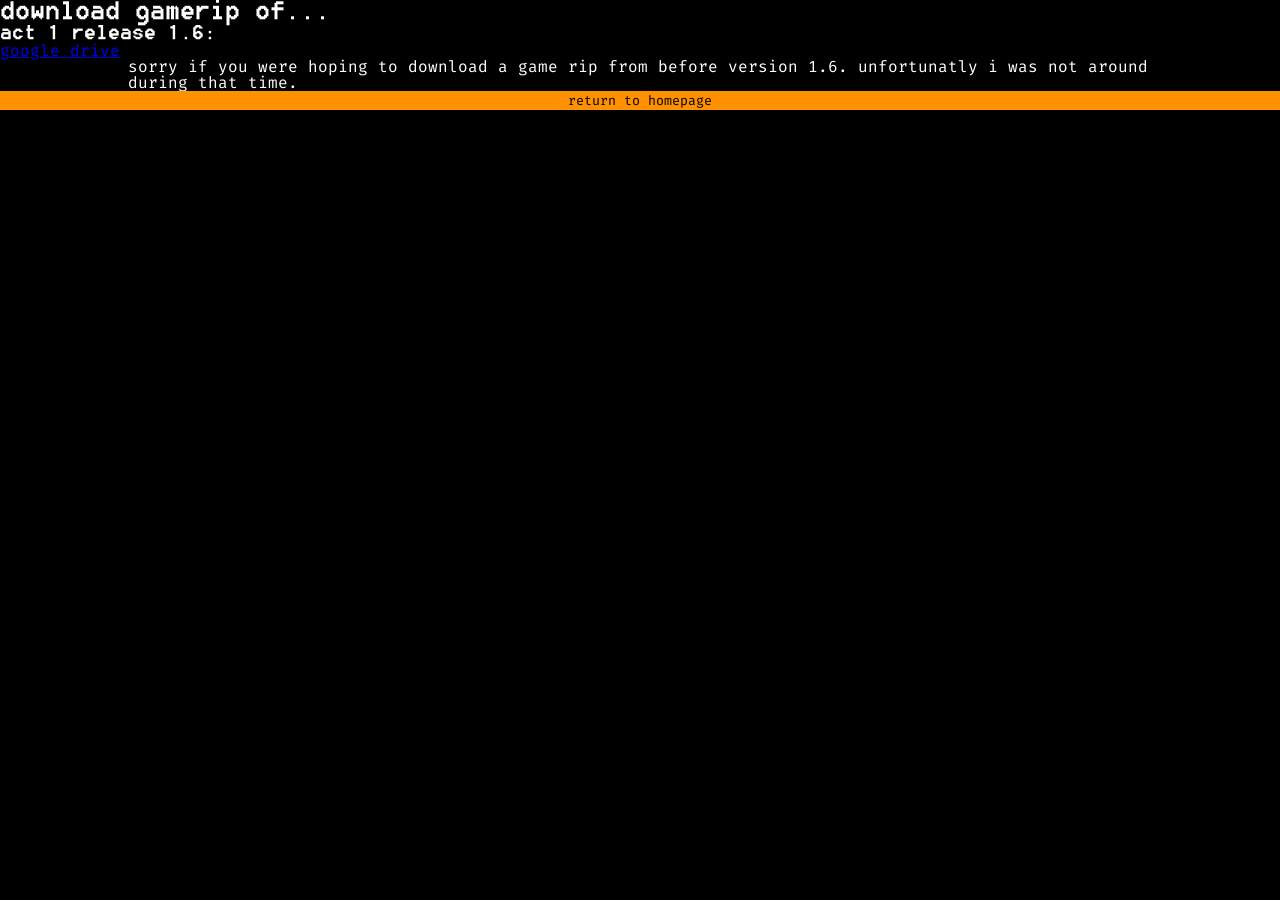
<file: downloads/index.html>
<!DOCTYPE html>
<html>
	<head>
		<meta charset="UTF-8">
		<title>FHoC9 wiki</title>
		<link rel="stylesheet" href="../reset.css">
		<link rel="stylesheet" href="../main.css">
		<style>
			html,body {
				align-items: normal;
			}
		</style>
	</head>
	<body>
		<h2>download gamerip of...</h2>
		<h3>act 1 release 1.6:</h3>
		<a href="https://drive.google.com/file/d/1eBCg_PVQ_3DjR93qFNMZwQkoVd9Q79DZ/view">google drive</a>
		<p>sorry if you were hoping to download a game rip from before version 1.6. unfortunatly i was not around during that time.</p>
		<button id="return" onclick="location.href = '/fhoc9-wiki'">return to homepage</button>
		<div class="footer-box"></div>
	</body>
</html>
</file>
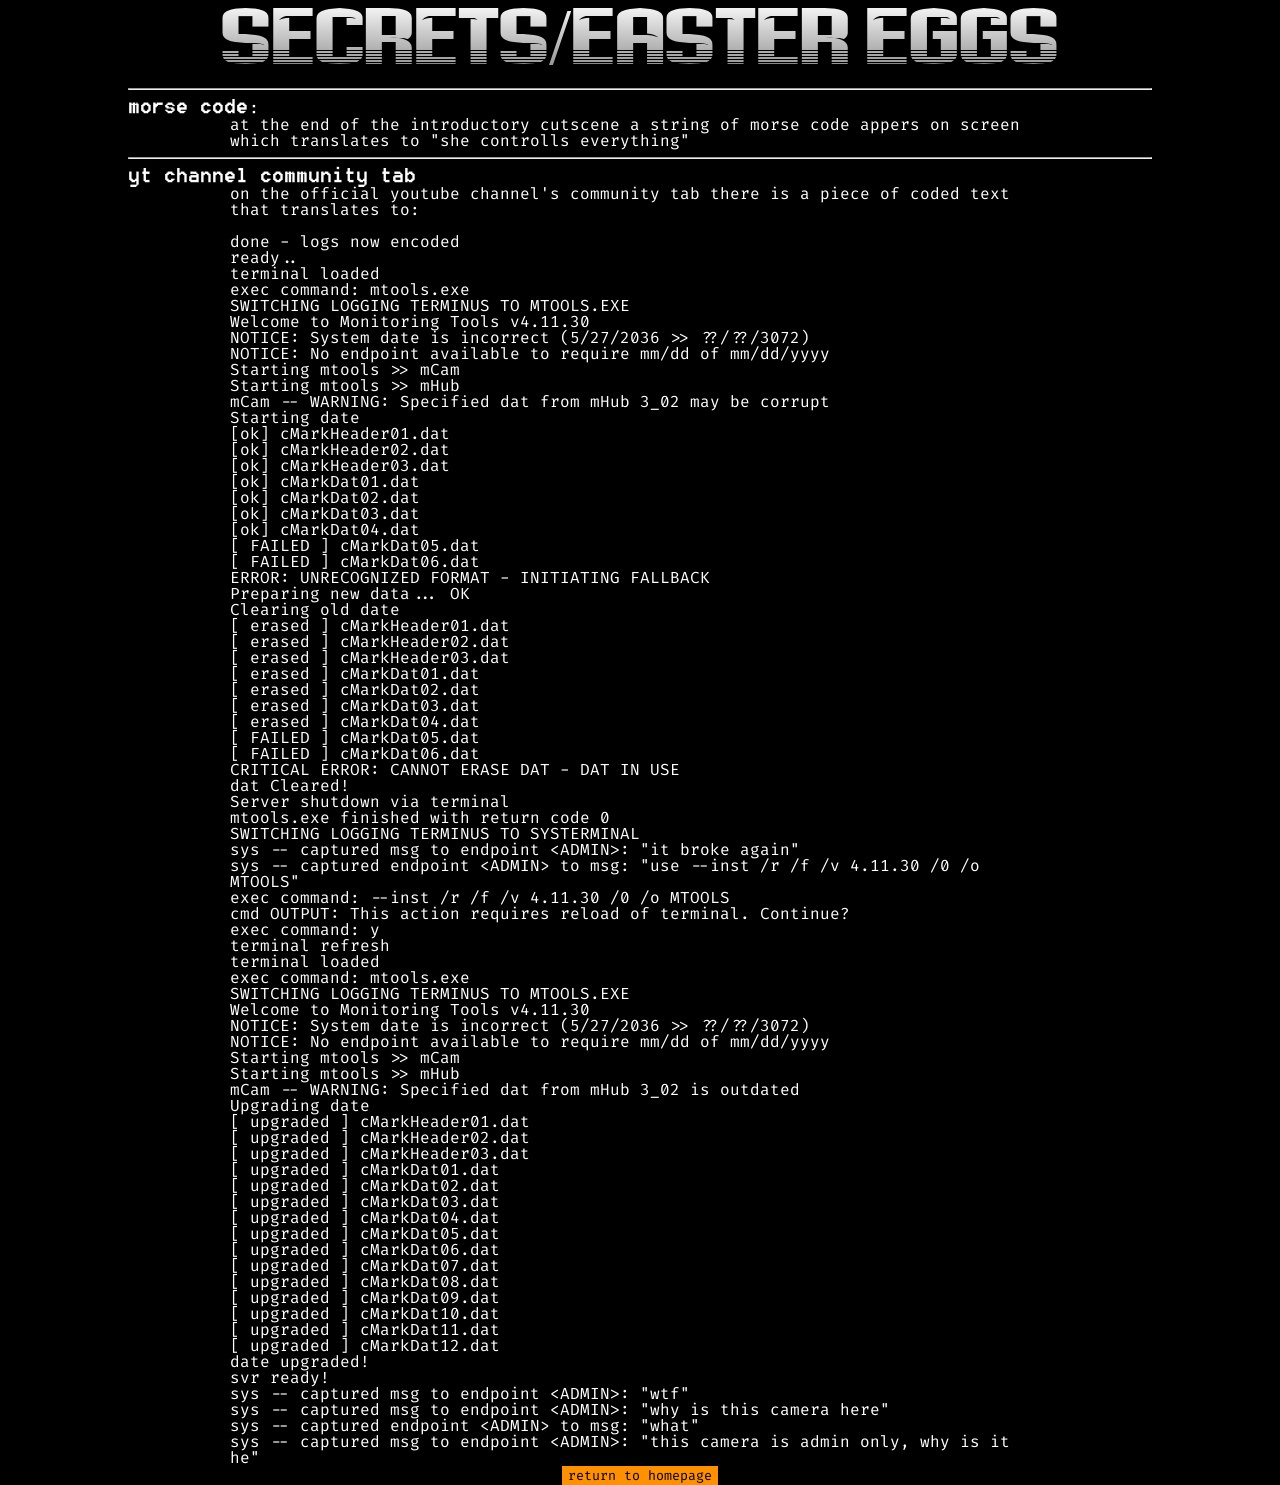
<file: act1/secrets/index.html>
<!DOCTYPE html>
<html>
	<head>
		<meta charset="UTF-8">
		<title>FHoC9 wiki</title>
		<link rel="stylesheet" href="../../reset.css">
		<link rel="stylesheet" href="../../main.css">
	</head>
	<body>
		<h1>secrets/easter eggs</h1>
		
		<div class="text-block">
			<hr>
			<h3>morse code:</h3>
			<p>
				at the end of the introductory cutscene a string of morse code appers on screen which translates to "she controlls
				everything"
			</p>
			<hr>
			<h3>yt channel community tab</h3>
			<p>
				on the official youtube channel's community tab there is a piece of coded text that translates to: <br>
				<br>
				done - logs now encoded <br>
				ready.. <br>
				terminal loaded <br>
				exec command: mtools.exe <br>
				SWITCHING LOGGING TERMINUS TO MTOOLS.EXE <br>
				Welcome to Monitoring Tools v4.11.30 <br>
				NOTICE: System date is incorrect (5/27/2036 >> ??/??/3072) <br>
				NOTICE: No endpoint available to require mm/dd of mm/dd/yyyy <br>
				Starting mtools >> mCam <br>
				Starting mtools >> mHub <br>
				mCam -- WARNING: Specified dat from mHub 3_02 may be corrupt <br>
				Starting date <br>
				[ok] cMarkHeader01.dat <br>
				[ok] cMarkHeader02.dat <br>
				[ok] cMarkHeader03.dat <br>
				[ok] cMarkDat01.dat <br>
				[ok] cMarkDat02.dat <br>
				[ok] cMarkDat03.dat <br>
				[ok] cMarkDat04.dat <br>
				[ FAILED ] cMarkDat05.dat <br>
				[ FAILED ] cMarkDat06.dat <br>
				ERROR: UNRECOGNIZED FORMAT - INITIATING FALLBACK <br>
				Preparing new data... OK <br>
				Clearing old date <br>
				[ erased ] cMarkHeader01.dat <br>
				[ erased ] cMarkHeader02.dat <br>
				[ erased ] cMarkHeader03.dat <br>
				[ erased ] cMarkDat01.dat <br>
				[ erased ] cMarkDat02.dat <br>
				[ erased ] cMarkDat03.dat <br>
				[ erased ] cMarkDat04.dat <br>
				[ FAILED ] cMarkDat05.dat <br>
				[ FAILED ] cMarkDat06.dat <br>
				CRITICAL ERROR: CANNOT ERASE DAT - DAT IN USE <br>
				dat Cleared! <br>
				Server shutdown via terminal <br>
				mtools.exe finished with return code 0 <br>
				SWITCHING LOGGING TERMINUS TO SYSTERMINAL <br>
				sys -- captured msg to endpoint &lt;ADMIN&gt;: "it broke again" <br>
				sys -- captured endpoint &lt;ADMIN&gt; to msg: "use --inst /r /f /v 4.11.30 /0 /o MTOOLS" <br>
				exec command: --inst /r /f /v 4.11.30 /0 /o MTOOLS <br>
				cmd OUTPUT: This action requires reload of terminal. Continue? <br>
				exec command: y <br>
				terminal refresh <br>
				terminal loaded <br>
				exec command: mtools.exe <br>
				SWITCHING LOGGING TERMINUS TO MTOOLS.EXE <br>
				Welcome to Monitoring Tools v4.11.30 <br>
				NOTICE: System date is incorrect (5/27/2036 >> ??/??/3072) <br>
				NOTICE: No endpoint available to require mm/dd of mm/dd/yyyy <br>
				Starting mtools >> mCam <br>
				Starting mtools >> mHub <br>
				mCam -- WARNING: Specified dat from mHub 3_02 is outdated <br>
				Upgrading date <br>
				[ upgraded ] cMarkHeader01.dat <br>
				[ upgraded ] cMarkHeader02.dat <br>
				[ upgraded ] cMarkHeader03.dat <br>
				[ upgraded ] cMarkDat01.dat <br>
				[ upgraded ] cMarkDat02.dat <br> 
				[ upgraded ] cMarkDat03.dat <br>
				[ upgraded ] cMarkDat04.dat <br>
				[ upgraded ] cMarkDat05.dat <br>
				[ upgraded ] cMarkDat06.dat <br>
				[ upgraded ] cMarkDat07.dat <br>
				[ upgraded ] cMarkDat08.dat <br>
				[ upgraded ] cMarkDat09.dat <br>
				[ upgraded ] cMarkDat10.dat <br>
				[ upgraded ] cMarkDat11.dat <br>
				[ upgraded ] cMarkDat12.dat <br>
				date upgraded! <br>
				svr ready! <br>
				sys -- captured msg to endpoint &lt;ADMIN&gt;: "wtf" <br>
				sys -- captured msg to endpoint &lt;ADMIN&gt;: "why is this camera here" <br>
				sys -- captured endpoint &lt;ADMIN&gt; to msg: "what" <br>
				sys -- captured msg to endpoint &lt;ADMIN&gt;: "this camera is admin only, why is it he" <br>
			</p>
		</div>
		<button id="return" onclick="location.href = '/fhoc9-wiki'">return to homepage</button>
	</body>
</html>
</file>
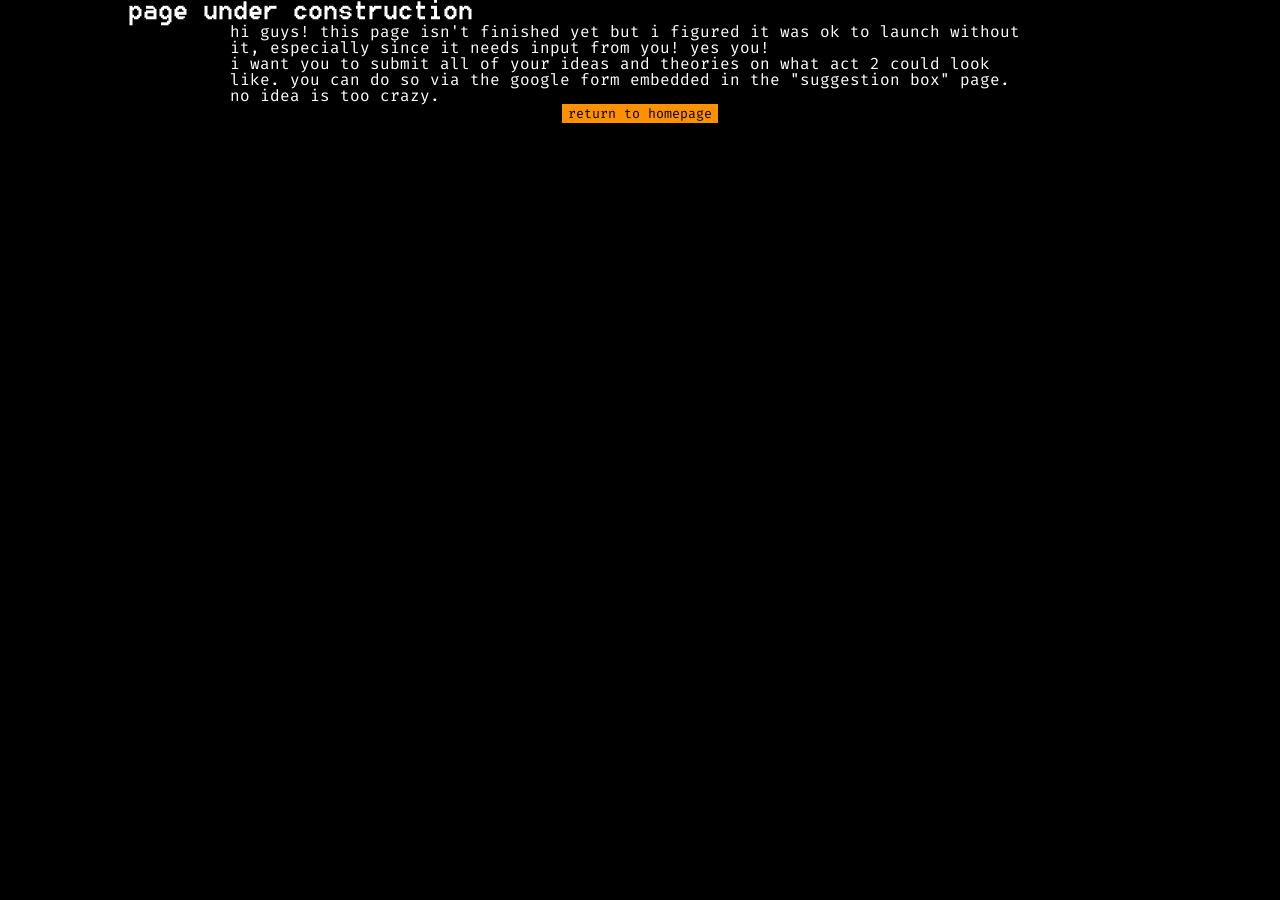
<file: act2/speculation/index.html>
<!DOCTYPE html>
<html>
	<head>
		<meta charset="UTF-8">
		<title>FHoC9 wiki</title>
		<link rel="stylesheet" href="../../reset.css">
		<link rel="stylesheet" href="../../main.css">
	</head>
	<body>
		<div class="text-block">
			<h2>page under construction</h2>
			<p>
				hi guys! this page isn't finished yet but i figured it was ok to launch without it, especially since it needs input from you! yes you!<br>
				i want you to submit all of your ideas and theories on what act 2 could look like. you can do so via the google form embedded in the "suggestion box" page.<br>
				no idea is too crazy.
			</p>
		</div>
		
		<button id="return" onclick="location.href = '/fhoc9-wiki'">return to homepage</button>
	</body>
</html>
</file>
<file: main.css>
@font-face {
	font-family: "fira code";
	src: url(./fonts/FiraCode.ttf);
}

@font-face {
	font-family: "sextape";
	src: url(./fonts/SextapeRegular.ttf);
	font-weight: 100;
	font-smooth: never;
}

@font-face {
	font-family: "vhs";
	src: url(./fonts/vhs.ttf);
}

:root {
	--neon-copper-orange: #ff9000;
	--faded-copper-orange: #ff9999;
}

html,body {
	display: flex;
	flex-direction: column;
	min-width: 100%;
	min-height: 100%;
	margin: 0%;
	background-color: black;
	color: white;
	font-family: fira code;
	font-weight: 400;
	align-items: center;
	scrollbar-color: var(--neon-copper-orange) black;
}

h1 {
	font-family: "sextape";
	font-size: 500%;
	margin: 0%;
	color: transparent;
	background-image: linear-gradient(white, gray);
	background-clip: text;
}

#titlecard {
	display: flex;
	flex-direction: row;
	height: 10%;
	width: 100%;
	align-items: flex-end;
	padding: 2%;
	color: transparent;
	font-weight: 100;
	background-image: linear-gradient(var(--neon-copper-orange), var(--faded-copper-orange)) !important;
	background-clip: text;
	flex-wrap: wrap;
}

.welcome {
	background-image: inherit;
	text-wrap: nowrap;
}

.smol-text {
	font-size: 50%;
	margin: 0%;
	margin-bottom: 1%;
}

/* 
p, a, b, h1, h2, h3, h4, h5, h6, pre {
	color: transparent;
	background-image: linear-gradient(white 80%, black);
	background-clip: text;
	background-repeat: no-repeat;
	background-position: center center;
	background-attachment: fixed;
}

hr {
	/* color: transparent; 
	border-color: transparent;
	background-image: linear-gradient(white 80%);
	/* background-clip: text; 
	background-repeat: no-repeat;
	background-position: center center;
	background-attachment: fixed;
	/* background-clip: border-box; 
} */

p {
	margin-left: 10%;
	margin-right: 10%;
}

h2,h3,h4,h5 {
	font-family: "vhs";
	font-weight: 100;
}

h2 {
	font-size: 150%;
}

h3 {
	font-size: 120%;
}

button {
	font-family: "fira code";
	background-color: var(--neon-copper-orange);
	color: black;
	border: 0px;
}

.nav {
	background-color: gray;
	margin-left: 5%;
	margin-right: 5%;
}

.nav-btn {
	background-color: black;
	color: var(--neon-copper-orange);
	border-color: var(--neon-copper-orange);
	flex: 1;
	border-style: solid;
	border-width: 0.25vh;
}

.text-block {
	width: 80%;
}

.quote-block {
	color: yellow;
	margin-left: 20svh;
}

.image-block {
	display: flex;
	flex-direction: row;
	margin: 10vh;
}

.lone-image {
	width: 60%;
}

.footer-box {
	min-height: 30vh;
	height: auto;
}
</file>
